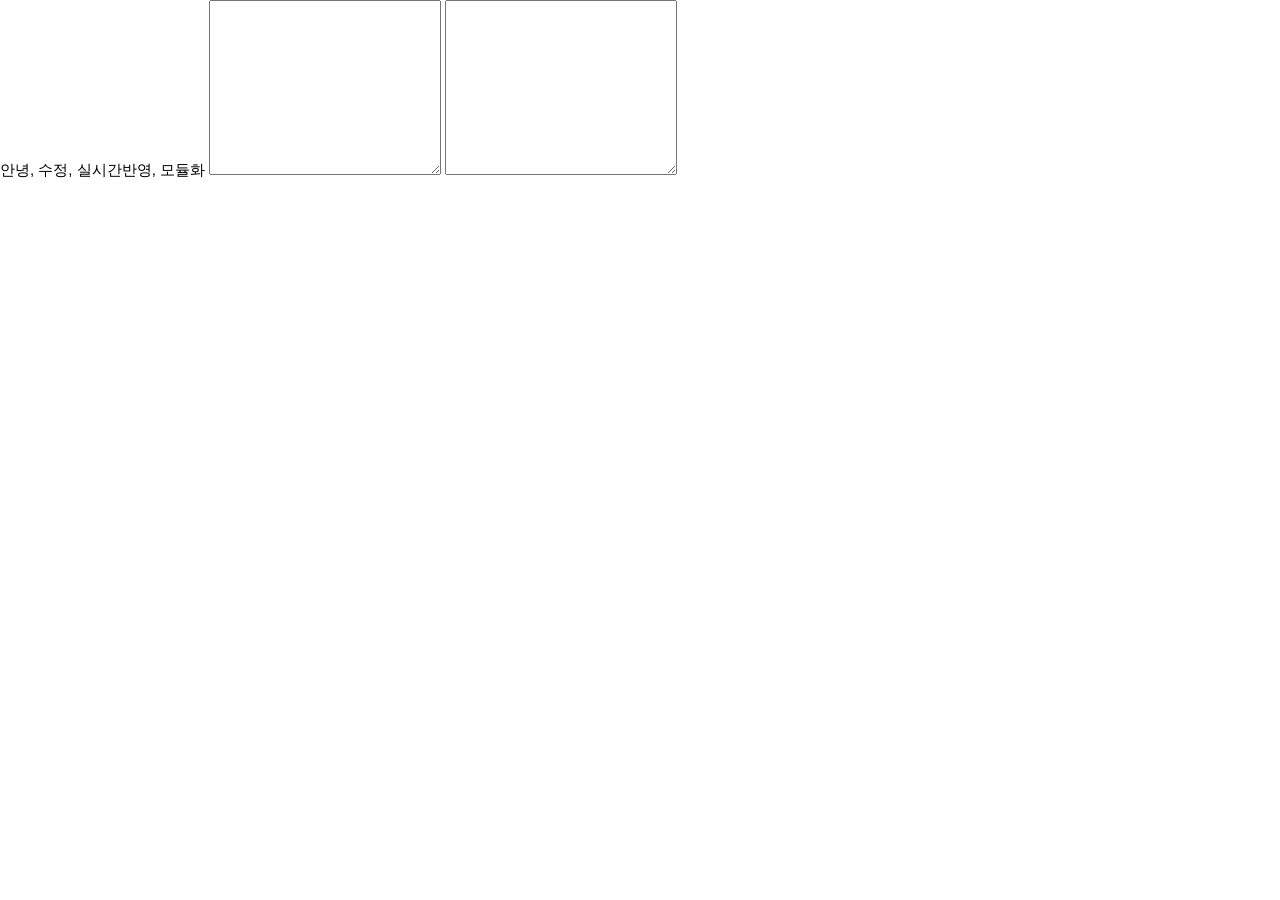
<file: html/00_00_first.html>
<!DOCTYPE html>
<html lang="ko">
<head>
    <title>Test : Title1</title>
    <meta charset="utf-8">
    <meta name="format-detection" content="telephone=no">
    <meta http-equiv="X-UA-Compatible" content="IE=Edge">
    <meta name="viewport" content="width=device-width, initial-scale=1,maximum-scale=1,minimum-scale=1, user-scalable=no, target-densitydpi=medium-dpi, viewport-fit=cover">
    <link rel="stylesheet" href="../css/style.min.css">
    <script defer src="../js/libs/libs.min.js"></script>
    <script defer src="../js/script.min.js"></script>
</head>

<body>
안녕, 수정, 실시간반영, 모듈화
<textarea name="" id="" cols="30" rows="10"></textarea>
<textarea name="" id="" cols="30" rows="10"></textarea>
</body>
</html>
</file>
<file: css/style.min.css>
.blind{margin:-1px !important;padding:0 !important;width:1px;height:1px;overflow:hidden;clip:rect(0, 0, 0, 0);position:absolute}@font-face{font-family:"NotoSansKR-Bold";font-display:swap;src:url("../fonts/NotoSansKR-Bold.woff2") format("woff2"),url("../fonts/NotoSansKR-Bold.woff") format("woff"),url("../fonts/#file_name.ttf") format("truetype");font-weight:400;font-style:normal}@font-face{font-family:"NotoSansKR-DemiLight";font-display:swap;src:url("../fonts/NotoSansKR-DemiLight.woff2") format("woff2"),url("../fonts/NotoSansKR-DemiLight.woff") format("woff"),url("../fonts/#file_name.ttf") format("truetype");font-weight:400;font-style:normal}@font-face{font-family:"NotoSansKR-Light";font-display:swap;src:url("../fonts/NotoSansKR-Light.woff2") format("woff2"),url("../fonts/NotoSansKR-Light.woff") format("woff"),url("../fonts/#file_name.ttf") format("truetype");font-weight:400;font-style:normal}@font-face{font-family:"NotoSansKR-Medium";font-display:swap;src:url("../fonts/NotoSansKR-Medium.woff2") format("woff2"),url("../fonts/NotoSansKR-Medium.woff") format("woff"),url("../fonts/#file_name.ttf") format("truetype");font-weight:400;font-style:normal}@font-face{font-family:"NotoSansKR-Regular";font-display:swap;src:url("../fonts/NotoSansKR-Regular.woff2") format("woff2"),url("../fonts/NotoSansKR-Regular.woff") format("woff"),url("../fonts/#file_name.ttf") format("truetype");font-weight:400;font-style:normal}@font-face{font-family:"NotoSansKR-Thin";font-display:swap;src:url("../fonts/NotoSansKR-Thin.woff2") format("woff2"),url("../fonts/NotoSansKR-Thin.woff") format("woff"),url("../fonts/#file_name.ttf") format("truetype");font-weight:400;font-style:normal}*{-webkit-tap-highlight-color:rgba(0,0,0,0);-webkit-focus-ring-color:rgba(0,0,0,0)}*:not(input):not(textarea){-webkit-touch-callout:none;-webkit-user-select:none;-moz-user-select:none;-ms-user-select:none;user-select:none}body,p,h1,h2,h3,h4,h5,h6,ul,ol,li,dl,dt,dd,table,th,td,form,fieldset,legend,input,textarea,button,select{margin:0;padding:0}body,input,textarea,select,button,table{outline:none !important}html,body{height:100%;height:100vh}html{font-size:10px;line-height:10px}body{-webkit-overflow-scrolling:touch;-webkit-user-select:none;-moz-user-select:none;-ms-user-select:none;user-select:none;background-color:#fff;font-size:1.5rem;line-height:1.9rem;font-weight:400}html,body,code,kbd,pre,samp{font-family:-apple-system,BlinkMacSystemFont,"Segoe UI",Roboto,"Helvetica Neue",Arial,sans-serif}article,aside,dialog,footer,header,section,nav,figure,main{display:block}pre{white-space:pre-wrap;word-wrap:break-word}em,address{font-style:normal}img,fieldset{border:0}ul,ol,dl{list-style:none}a{color:inherit;text-decoration:none}/*! normalize.css v8.0.1 | MIT License | github.com/necolas/normalize.css */html{line-height:1.15;-webkit-text-size-adjust:100%}body{margin:0}main{display:block}h1{font-size:2em;margin:0.67em 0}hr{-webkit-box-sizing:content-box;box-sizing:content-box;height:0;overflow:visible}pre{font-family:monospace, monospace;font-size:1em}a{background-color:transparent}abbr[title]{border-bottom:none;text-decoration:underline;-webkit-text-decoration:underline dotted;text-decoration:underline dotted}b,strong{font-weight:bolder}code,kbd,samp{font-family:monospace, monospace;font-size:1em}small{font-size:80%}sub,sup{font-size:75%;line-height:0;position:relative;vertical-align:baseline}sub{bottom:-0.25em}sup{top:-0.5em}img{border-style:none}button,input,optgroup,select,textarea{font-family:inherit;font-size:100%;line-height:1.15;margin:0}button,input{overflow:visible}button,select{text-transform:none}button,[type="button"],[type="reset"],[type="submit"]{-webkit-appearance:button}button::-moz-focus-inner,[type="button"]::-moz-focus-inner,[type="reset"]::-moz-focus-inner,[type="submit"]::-moz-focus-inner{border-style:none;padding:0}button:-moz-focusring,[type="button"]:-moz-focusring,[type="reset"]:-moz-focusring,[type="submit"]:-moz-focusring{outline:1px dotted ButtonText}fieldset{padding:0.35em 0.75em 0.625em}legend{-webkit-box-sizing:border-box;box-sizing:border-box;color:inherit;display:table;max-width:100%;padding:0;white-space:normal}progress{vertical-align:baseline}textarea{overflow:auto}[type="checkbox"],[type="radio"]{-webkit-box-sizing:border-box;box-sizing:border-box;padding:0}[type="number"]::-webkit-inner-spin-button,[type="number"]::-webkit-outer-spin-button{height:auto}[type="search"]{-webkit-appearance:textfield;outline-offset:-2px}[type="search"]::-webkit-search-decoration{-webkit-appearance:none}::-webkit-file-upload-button{-webkit-appearance:button;font:inherit}details{display:block}summary{display:list-item}template{display:none}[hidden]{display:none}textarea{font-family:'NotoSansKR-Medium'}
/*# sourceMappingURL=style.min.css.map */
</file>
